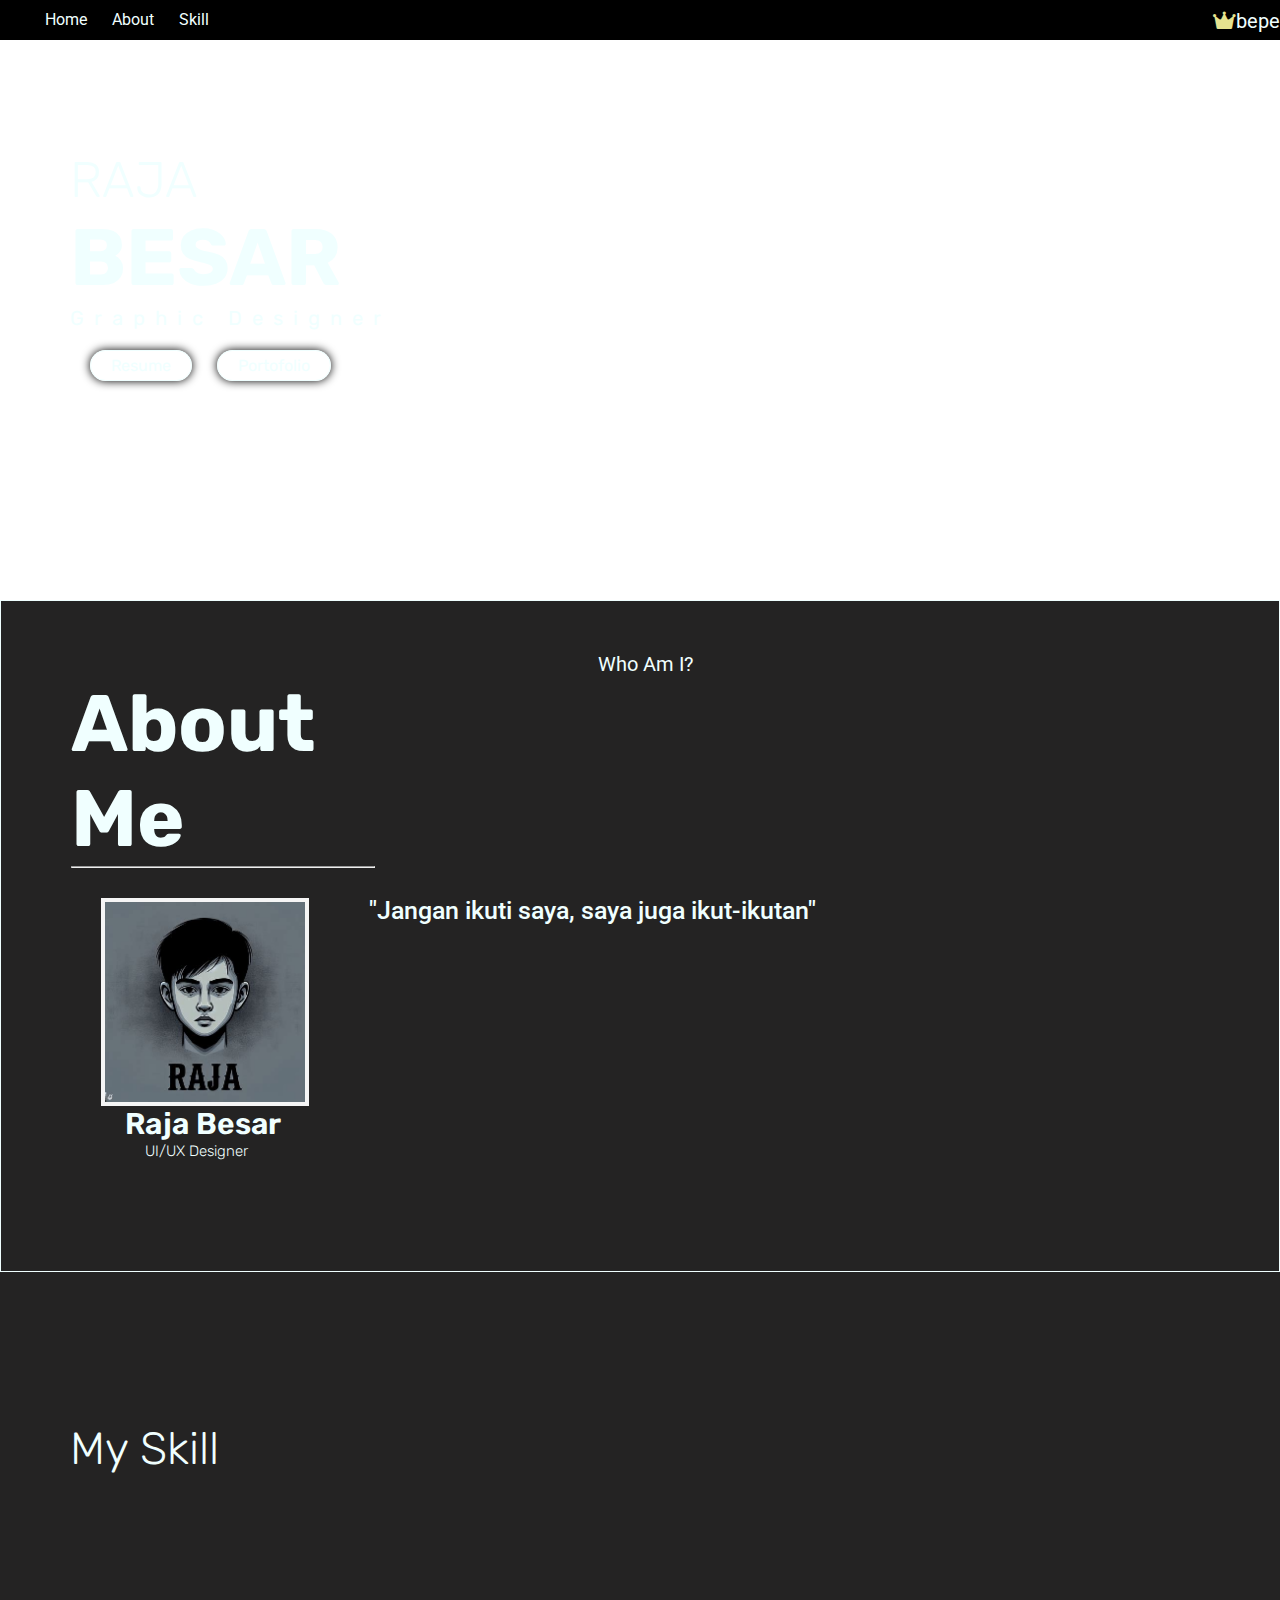
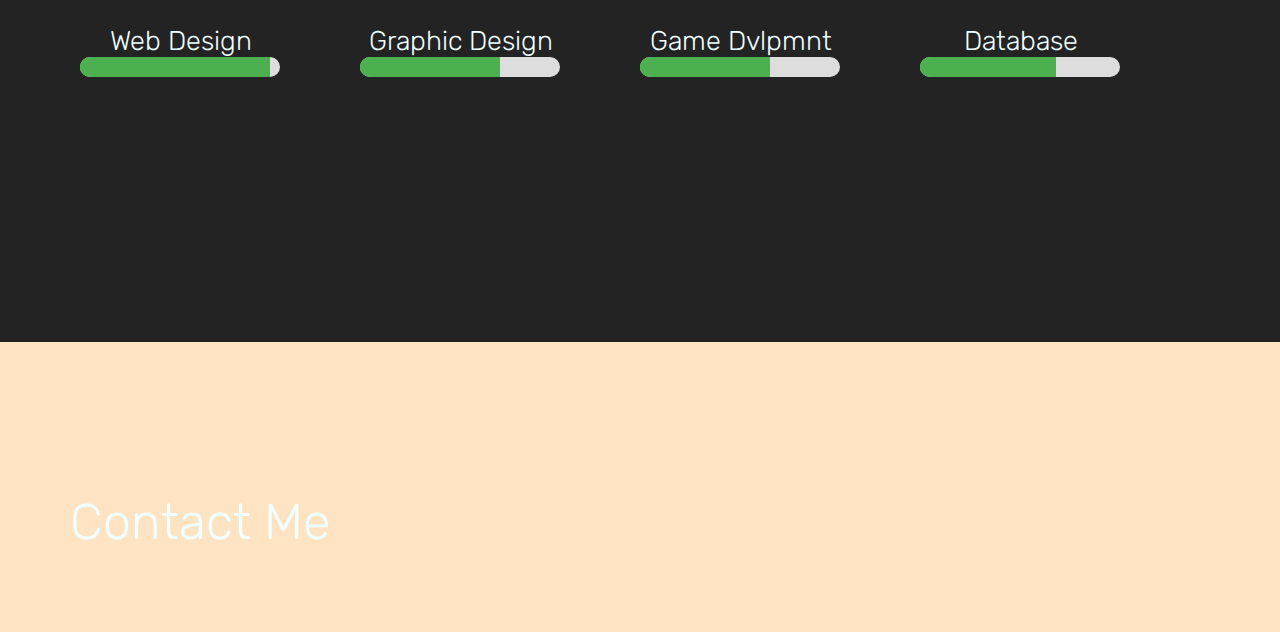
<file: index.html>
<!DOCTYPE html>
<html lang="en">
<head>
    <meta charset="UTF-8">
    <meta name="viewport" content="width=device-width, initial-scale=1.0">
    <link rel="stylesheet" href="index.css">
    <link rel="preconnect" href="https://fonts.googleapis.com">
    <link rel="preconnect" href="https://fonts.gstatic.com" crossorigin>
    <link href="https://fonts.googleapis.com/css2?family=Roboto:wght@100&display=swap" rel="stylesheet">
    <link href="https://fonts.googleapis.com/css2?family=Cabin&display=swap" rel="stylesheet">
    <link rel="stylesheet" href="https://cdnjs.cloudflare.com/ajax/libs/font-awesome/6.0.0/css/all.min.css" />
    
    <title>Portofolio</title>
</head>
<body>
    <header>
        <nav>
            <ul>
                <li> <a href="#pindah2">Home</a></li>
                <li> <a href="#pindah">About</a></li>
                <li> <a href="#pindah3">Skill</a></li>
            </ul>
          </nav>
            <p><i class="fa-solid fa-crown" style="color: #e6e38f;"></i>bepe</p>
    </header>
    <main id="pindah2">
      <style>
        @import url('https://fonts.googleapis.com/css2?family=Rubik:wght@300;800;900&display=swap');
      </style>
        <h2>RAJA</h2>  
        <h1>BESAR</h1>
        <p class="grafik">Graphic Designer</p>
      <div class="resume">
          <a href="#">Resume</a>
          <a href="#">Portofolio</a>
      </div>
      <footer>
          <i class="fa-brands fa-facebook-f" style="color: #ffffff;"></i>
          <i class="fa-brands fa-instagram" style="color: #ffffff;"></i>
          <i class="fa-brands fa-whatsapp" style="color: #ffffff;"></i>
          <i class="fa-brands fa-linkedin-in" style="color: #ffffff;"></i>
      </footer>
  </main>
    <section id="pindah">
        <div class="maen">
             <p class="text">Who Am I?</p>
             <h1 class="text2">About <br>Me<hr></h1>
           <div class="paragraf">
              <img src="OIG.jpg">
              <p>"Jangan ikuti saya, saya juga ikut-ikutan"</p>
           </div>
            <div class="profesi-content">
              <h1 class="text3">Raja Besar</h1>
              <h1 class="profesi">UI/UX Designer</h1>
            </div>
        </div>

        <div id="pindah3">
          <div class="maen2">
            <h2 class="myskill">My Skill</h2>
            <div class="skills-container">
              <div class="skill">
                  <h2 class="h21">Web Design</h2>
                  <div class="skill-bar">
                      <div class="skill-level" style="width: 95%;"></div>
                  </div>
              </div>
              <div class="skill">
                  <h2 class="h21">Graphic Design</h2>
                  <div class="skill-bar">
                      <div class="skill-level" style="width: 70%;"></div>
                  </div>
              </div>
              <div class="skill">
                <h2 class="h21">Game Dvlpmnt</h2>
                <div class="skill-bar">
                    <div class="skill-level" style="width: 65%;"></div>
                </div>
            </div>
            <div class="skill">
              <h2 class="h21">Database </h2>
              <div class="skill-bar">
                  <div class="skill-level" style="width: 68%;"></div>
              </div>
          </div>
          </div>
      </div>

      <div class="service-container">
        <div class="contact-box">
        <div class="contact"><h2>Contact Me</h2></div>
        </div>
      </div>
    </section>
</body>
</html>
</file>
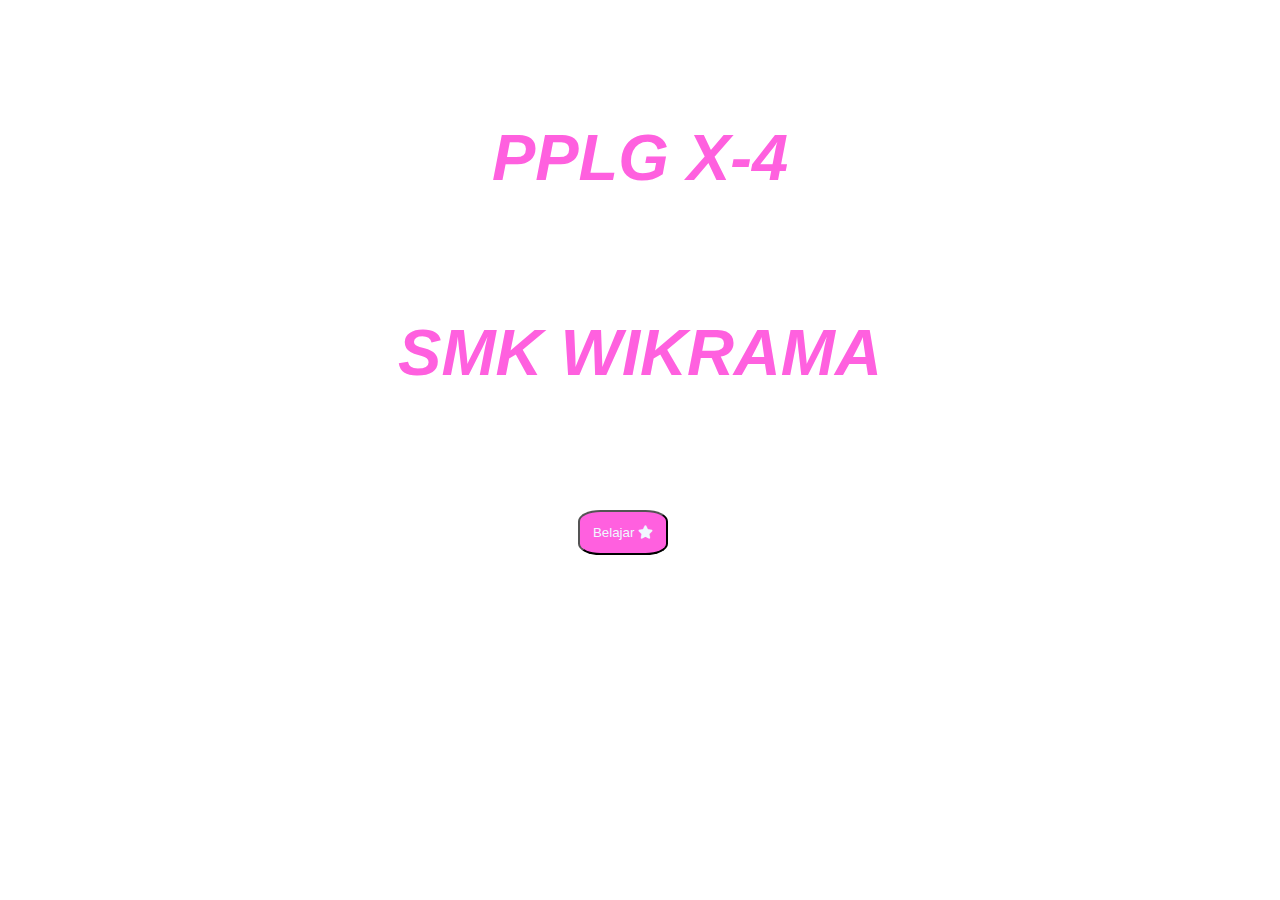
<file: raja.html>
<!DOCTYPE html>
<html lang="en">
<head>
    <meta charset="UTF-8">
    <meta name="viewport" content="width=device-width, initial-scale=1.0">
    <link rel="preconnect" href="https://fonts.googleapis.com">
    <link rel="preconnect" href="https://fonts.gstatic.com" crossorigin>
    <link href="https://fonts.googleapis.com/css2?family=Agbalumo&display=swap" rel="stylesheet">
    <link rel="stylesheet" href="https://cdnjs.cloudflare.com/ajax/libs/font-awesome/6.0.0/css/all.min.css" />
    <link rel="stylesheet" href="raja.css">
    <title>Website</title>
</head>
<body >
    <h1><i>PPLG X-4</i></h1>
    <h1><i>SMK WIKRAMA</i></h1>
    <button><a href="https://www.w3schools.com/html/default.asp">Belajar   <i class="fa-solid fa-star fa-spin"></i></a></button>
</body>
</html>
</file>
<file: index.css>
* {
    padding: 0px;
    margin: 0px;
}

html {
    scroll-behavior: smooth;
}

header {
    background-color: black;
    color: azure;
    font-family: 'Roboto', sans-serif;
    display: flex;
    justify-content: space-between;
    height: 40px;
    position: fixed;
    width: 100%;
}

p {
    font-family: 'Roboto', sans-serif;
    margin-top: 1px;
    font-size: 20px;
    margin-left: 10px;
}

header h1 {
    margin-right: 20px;
    font-size: 30px;
}

nav ul {
    list-style: none;
    display: flex;
    margin-left: 20px;
    margin-top: 10px;
}

nav li {
    margin-left: 25px;
}

nav li :hover {
    color: bisque;
    border: azure 1px solid;
    border-radius: 10px;
    padding-left: 10px;
    padding-right: 10px;
    margin-left: -10px;
    margin-right: -10px;
    width: 50px
    
}

a {
    text-decoration: none;
    color: azure;
}

main {
    background-image: url(https://images.pexels.com/photos/2330137/pexels-photo-2330137.jpeg?auto=compress&cs=tinysrgb&w=1260&h=750&dpr=2);
    height: 600px;
    background-repeat: none;
    background-size: cover;
}

@import url('https://fonts.googleapis.com/css2?family=Rubik:wght@300;800;900&display=swap');

h2 {
    font-family: 'Rubik', sans-serif;
    font-size: 50px;
    color: azure;
    font-weight: lighter;
    padding-top: 150px;
    margin-left: 70px;
}

h1 {
    font-family: 'Rubik', sans-serif;
    font-size: 80px;
    color: azure;
    margin-left: 70px;
}

.grafik  {
    font-family: 'Rubik', sans-serif;
    color: azure;
    margin-left: 70px;
    letter-spacing: 10px;
}


.resume {
    display: flex;
    color: white;
}

.resume a {
    background-color: transparent;
    color: azure;
    text-decoration: none;
    font-family: 'Rubik', sans-serif ;
    margin-top: 20px;
    margin-right: 25px;
    padding: 5px 20px;
    border: 1px solid;
    border-radius: 30px;
    box-shadow: 0 0 10px rgb(0, 0, 0);
}

.resume {
    margin-left: 90px;
}

.resume :hover {
    background-color: rgb(110, 115, 115);
    color: bisque;
    box-shadow: 0 0 10px white;
    transition: all 0.5s;
}

i {
    margin-top: 130px;
    margin-left: 80px;
}

.fa-linkedin-in {
    margin-left: 10px;
}
.fa-instagram {
    margin-left: 10px;
}
.fa-whatsapp {
    margin-left: 10px;
}

.fa-crown {
    margin-top: 10px;
}


section {
    height: 10rem;
}

.maen {
    height: 670px;
    background-color: rgb(36, 35, 35);
    color: azure;
    border: azure 1px solid;
}

.text {
    text-align: center;
    padding-top: 50px;
}

.text3 {
    font-size: 30px;
}
hr {
    width: 25%;
}

img {
    height: 200px;
    margin-left: 70px;
    margin-top: 30px;
    border: whitesmoke 4px solid;
}

.paragraf p{
   text-align: center;
   padding-left: 50px;
   font-size: 25px;
   font-weight: 500;
   margin-top: 28px;
}

.paragraf {
    display: flex;
    margin-left: 30px;
}

.text3 {
    font-weight: 600;
}

.profesi {
    font-size: 15px;
    padding-left: 20px;
    font-weight: 300;
}

.profesi-content {
    padding-left: 54px;
}

.maen2 {
    height: 670px;
    background-color: rgb(36, 35, 35);
}

.myskill {
    font-size: 45px;
}

h2.h21 {
    font-size: 27px;
    margin-left: 2px;
}

.skills-container {
    display: flex;
    flex-wrap: wrap;
    
}

.skill {
    width: 200px;
    margin-bottom: 20px;
    margin-left: 80px;
}

.skill .h21 {
    text-align: center;
}

.skill-bar {
    background-color: #ddd;
    height: 20px;
    border-radius: 10px;
    overflow: hidden;
    
}

.skill-level {
    height: 100%;
    background-color: #4caf50;
}

.service-container {
    background-color: bisque;
    height: 290px;
}

.service {
    display: flex;
    padding-left: 470px;
    display: inline-table;
}

@media only screen and (max-width: 580px) {
    header {
      height: 50px;
      flex-direction: column;
    }
  
    nav ul {
      margin: 0px;
    }
  
    nav li {
      margin: 10px 12px;
    }
  
    p {
      margin: 10px 0;
      margin-right: 0;
      display: none;
    }

    #pindah2 h2 {
        margin-left: 225px;
    }
    #pindah2 h1 {
        margin-left: 150px;
    }
    .resume {
        padding-left: 160px;
    }
  
    main {
      height: 1000px;
    }

    h2 {
        padding-top: 400px;
    }
  
    h1, .grafik, .resume {
      margin-left: 20px;
    }
  
    .resume {
      margin-left: 10px;
    }
  
    i {
      margin: 10px;
      margin-left: 10px;
    }
  
    footer {
      text-align: center;
    }
  
    .maen {
      height: 1000px;
      padding-top: 100px;
      padding-left: 100px;
    }

    .text2 h1 {
        margin-top: 400px;
    }
    img {
      margin-left: 10px;
      height: 120px;
    }
  
    .paragraf p {
      padding-left: 10px;
      font-size: 16px;
    }
  
    .text3 {
      font-size: 18px;
      padding-left: 25px;
    }
  
    .profesi-content {
      padding-left: 10px;
    }
  
    .maen2 {
      height: auto;
    }
  
    .myskill {
      font-size: 30px;
    }
  
    h2.h21 {
      font-size: 18px;
      margin-left: 2px;
    }
  
    .skills-container {
      justify-content: center;
    }
  
    .skill {
      margin-left: 10px;
    }
  
    .service-container {
      height: auto;
    }
  
    .service {
      padding-left: 10px;
    }
  }
</file>
<file: raja.css>
body {
    background-image: url(https://i.pinimg.com/564x/bc/8c/03/bc8c03ba12f286713f826efc3b908e0f.jpg);
    background-repeat: no-repeat;
    background-size: cover;
}

h1 {
    display: flex;
    justify-content: center;
    align-items: center;
    margin-top: 120px;
    color: rgb(255, 96, 223);
}

h1 {
    font-family: 'Roboto Condensed', sans-serif;
    font-size: 65px;
}

button {
    display: flex;
    justify-content: center;
    height: 45px;
    width: 90px;
    margin-left: 570px;
    align-items: center;
    margin-top: 120px;
    color: rgb(255, 255, 255);
    background-color: rgb(255, 96, 223);
    border-radius: 25%;
}

button a {
    text-decoration: none;
    color: aliceblue;
    height: 45px;
    width: 90px;
    margin-top: 30px;
}

button:hover {
    background-color: rgb(112, 105, 105);
    transition: 1s;
}
</file>
